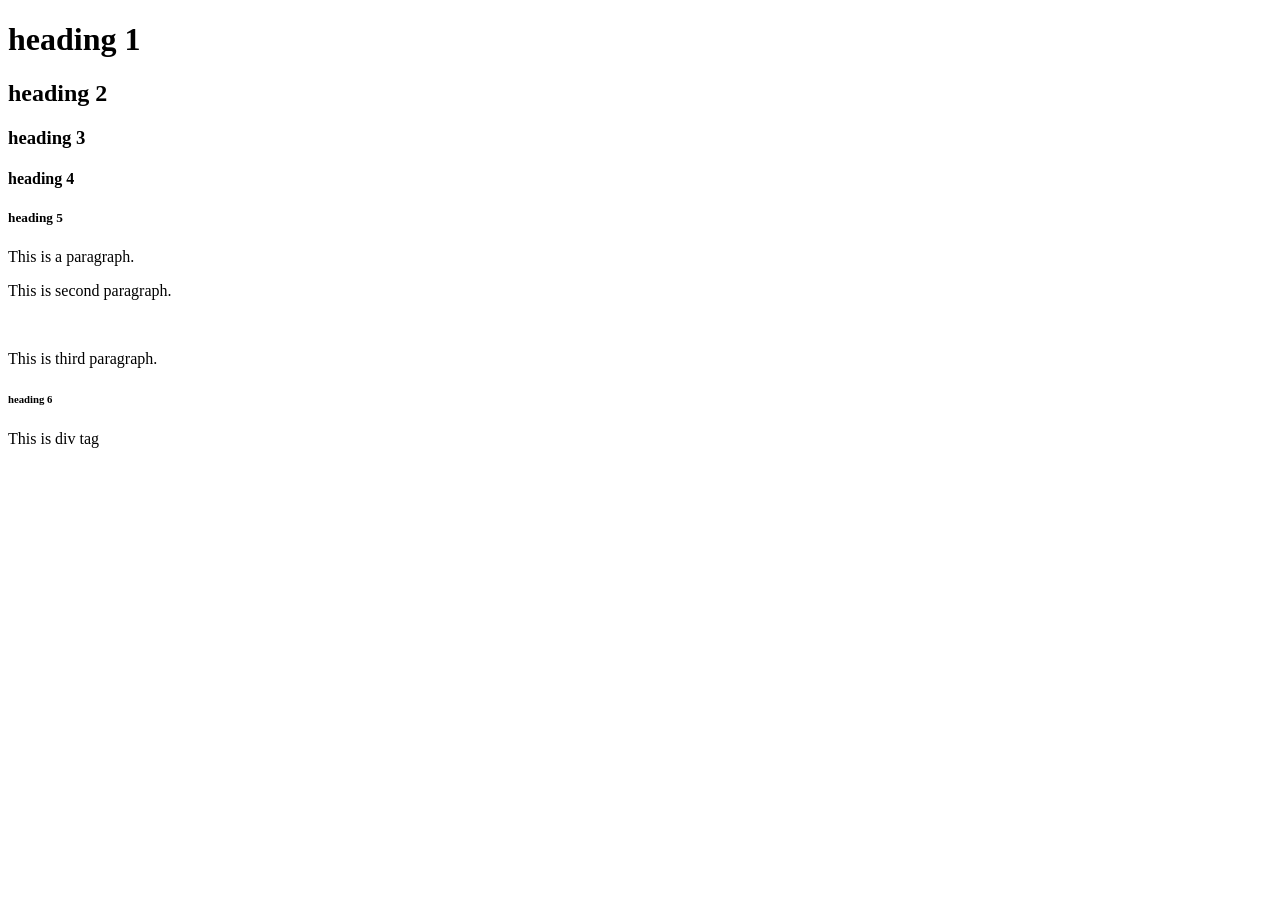
<file: index.html>
<!DOCTYPE html>
<html>

<body>
    <!-- Heading -->
    <h1> heading 1</h1>
     <h2> heading 2</h2>
      <h3> heading 3</h3>
       <h4> heading 4</h4>
        <h5> heading 5</h5>
       
    </body>
<!-- This is a paragraph -->
<p>This is a paragraph.</p>
<p>This is second paragraph.</p>

<br/>
<p>This is third paragraph.</p>

 <h6> heading 6</h6>

<div id="avinash">This is div tag </div>

</html>
</file>
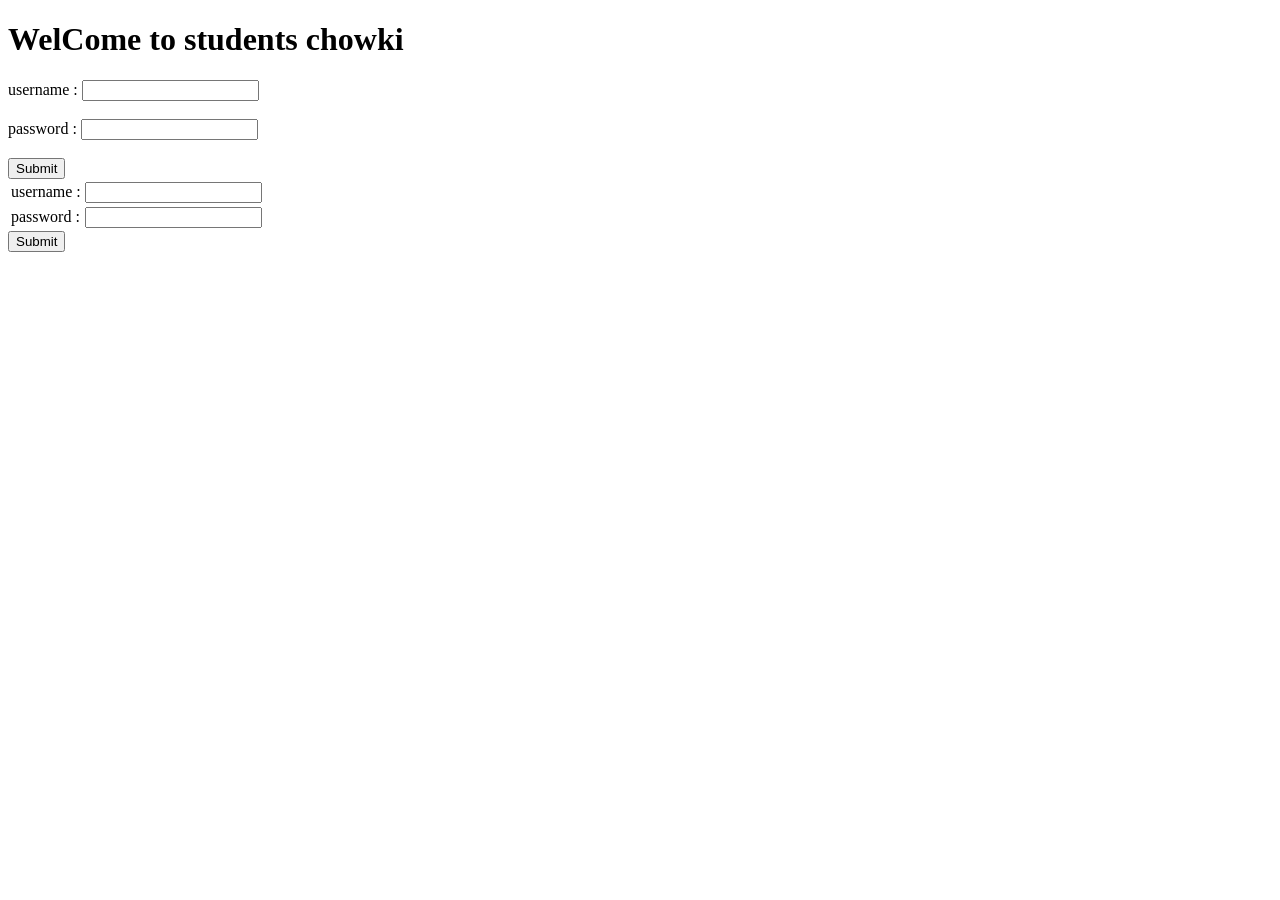
<file: form.html>
<!DOCTYPE html>
<html lang="en">
<head>
    <meta charset="UTF-8">
    <meta name="viewport" content="width=device-width, initial-scale=1.0">
    <title>Document</title>
</head>
<body>
    <h1> WelCome to students chowki </h1>

<form action="https://www.youtube.com/">
     
            <label for="username">username : </label>
            <input type="text" name="username">
        <br>
        <br>
    <label for="password">password : </label>
    <input type="password" name="password">
    
<br>
<br>
    <button type="submit">Submit</button>
</form>




    <table>
        <tr>
            <td><label for="username">username : </label></td>
            <td> <input type="text" name="username"></td>
        </tr>
        <tr>

    <td><label for="password">password : </label></td>
    <td><input type="password" name="password"></td>
     </tr>
   </table>
   <button type="submit">Submit</button>
<body>
</html>
</file>
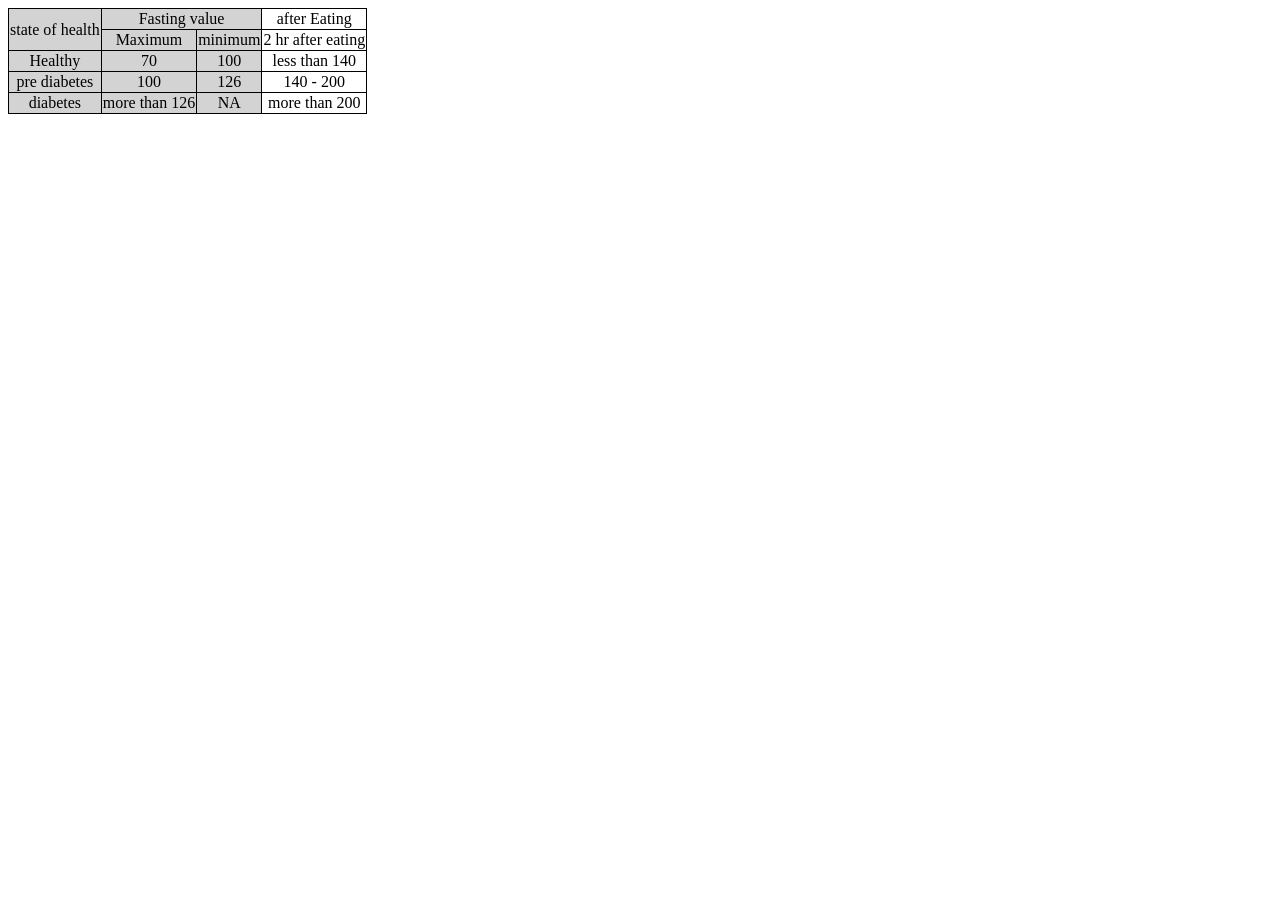
<file: homework.html>
<!DOCTYPE html>
<html lang="en">
<head>
    <meta charset="UTF-8">
    <meta name="viewport" content="width=device-width, initial-scale=1.0">
    <title>Document</title>
    <style>
        table,tr,td,th{
            border: 1px solid black;
            border-collapse:collapse;
            text-align:center;
        
        }
    </style>
</head>
<body>
    <table>
        <colgroup>
        <col span="3" style="background-color:lightgray">
        </colgroup>
        <tr>
            <td rowspan="2">state of health</td>
            <td colspan="2">Fasting value</td>
            
            <td>after Eating</td>
        </tr>
        <tr>
        
            <td>Maximum</td>
            <td>minimum</td>
            <td>2 hr after eating</td>
        </tr>
        <tr>
            <td>Healthy </td>
            <td>70</td>
            <td>100</td>
            <td>less than 140</td>
        </tr>
        <tr>
            <td>pre diabetes</td>
            <td>100</td>
            <td>126</td>
            <td>140 - 200</td>
        </tr>
        <tr>
            <td>diabetes</td>
            <td> more than 126</td>
            <td> NA</td>
            <td>more than 200</td>
        </tr>
    </table>
</body>
</html>
</file>
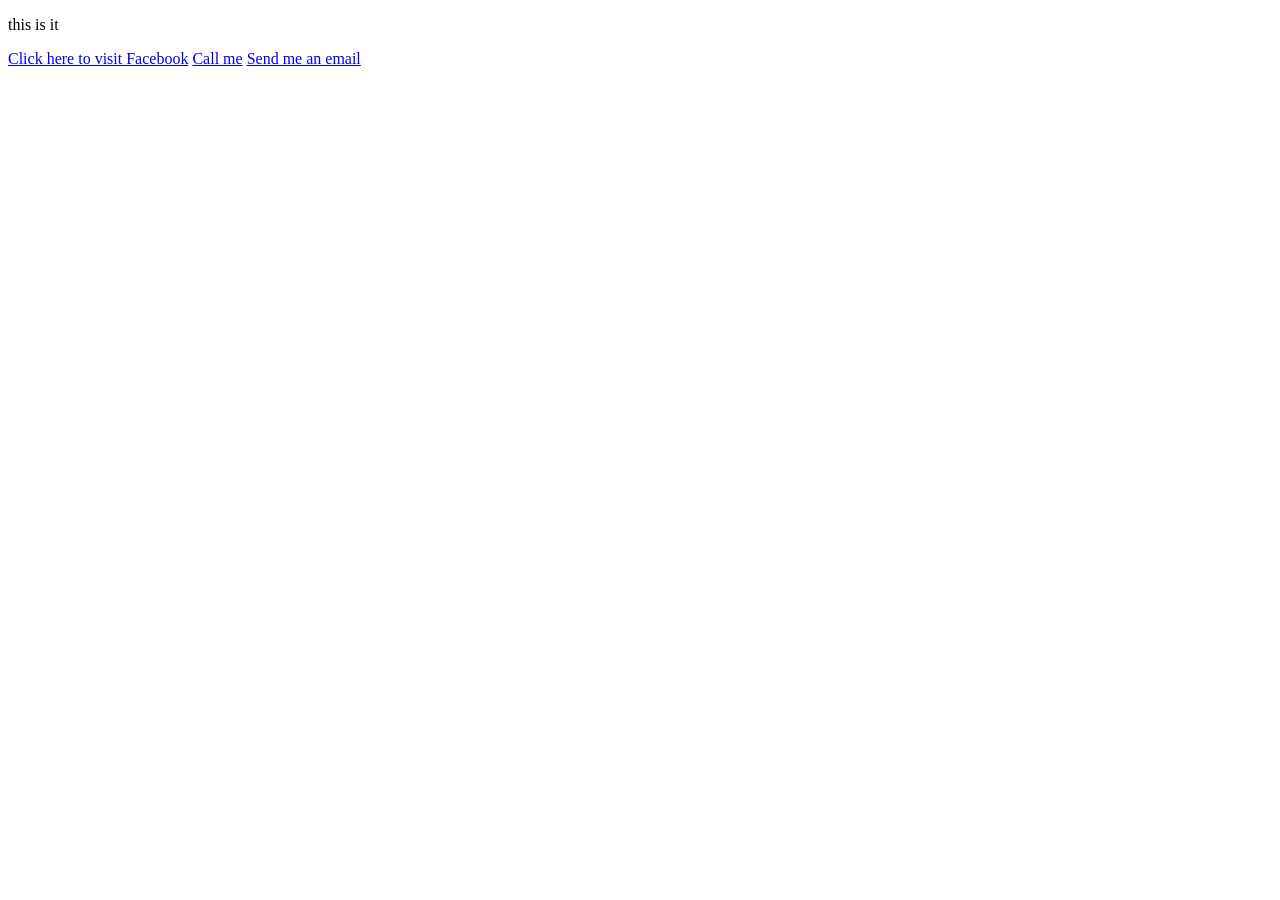
<file: link.html>
<!DOCTYPE html>
<html lang="en">
<head>
    <meta charset="UTF-8">
    <meta name="viewport" content="width=device-width, initial-scale=1.0">
    <title>Document</title>
</head>
<body>
    <p> this is it </p>
    <a href="https://www.facebook.com" target="_blank">Click here to visit Facebook</a>

    <a href="tel:+1234567890">Call me</a>
    <a href="mailto:avneeavinsh07@gmail.com">Send me an email</a>
</body>
</html>
</file>
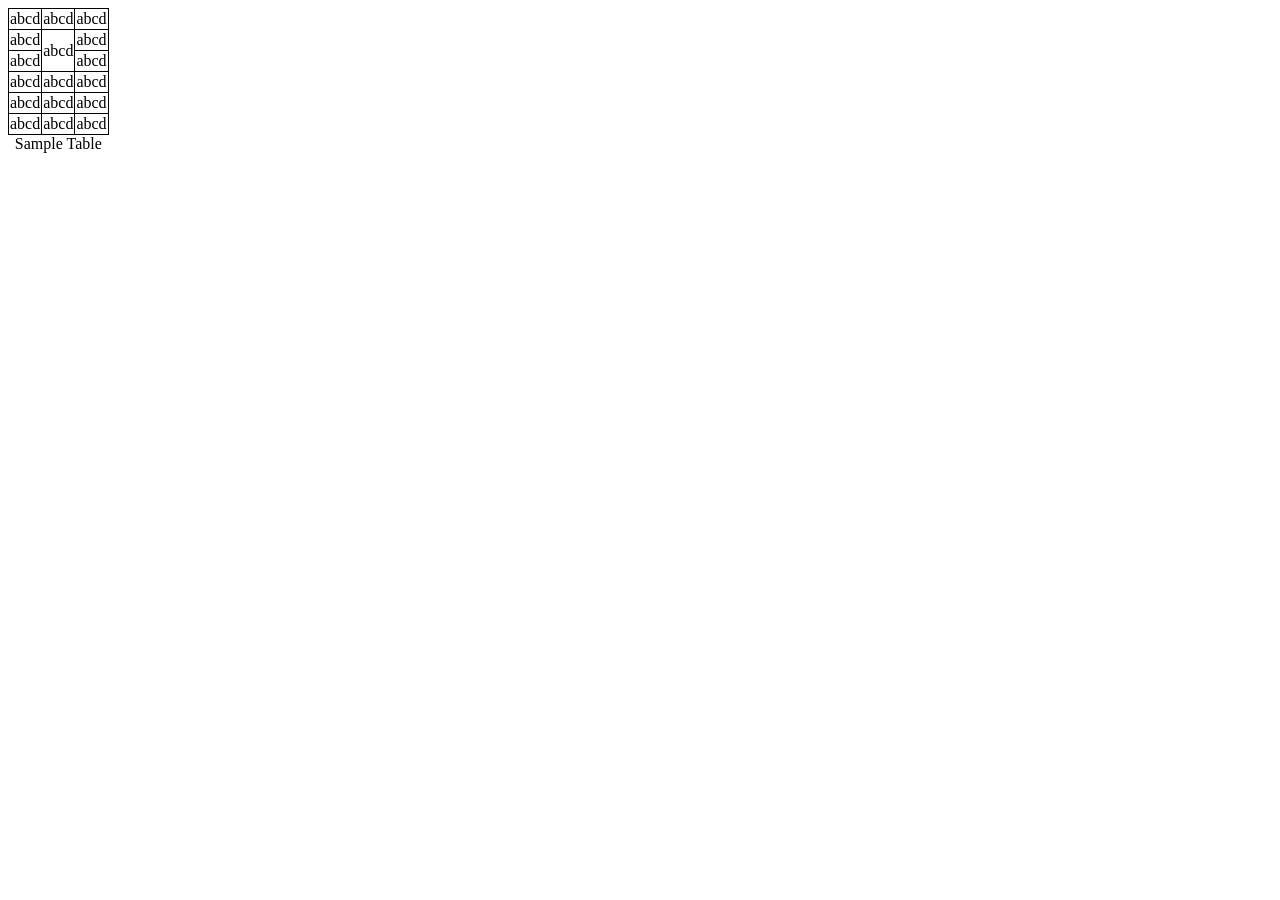
<file: Span.html>
<!DOCTYPE html>
<html lang="en">
<head>
    <meta charset="UTF-8">
    <meta name="viewport" content="width=device-width, initial-scale=1.0">
    <title>Span </title>
    <style>
        table,tr,td,th{
            border: 1px solid black;
            border-collapse:collapse;
            caption-side:bottom;

        }
    </style>
</head>
<body>
    <table>
        <caption>Sample Table</caption>
        <tr>
            <td>abcd</td>
            <td>abcd</td>
            <td>abcd</td>
        </tr>
        <tr>
            <td>abcd</td>
            <td rowspan="2">abcd</td>
            <td>abcd</td>
        </tr>
        <tr>
            <td>abcd</td>
            
            <td>abcd</td>
        </tr>
        <tr>
            <td>abcd</td>
            <td>abcd</td>
            <td>abcd</td>
        </tr>                     
            <td>abcd</td>
            <td>abcd</td>   
            <td>abcd</td>
        </tr>
        <tr>
            <td>abcd</td>
            <td>abcd</td>
            <td>abcd</td>
        </tr>
    </table>
</body>
</html>
</file>
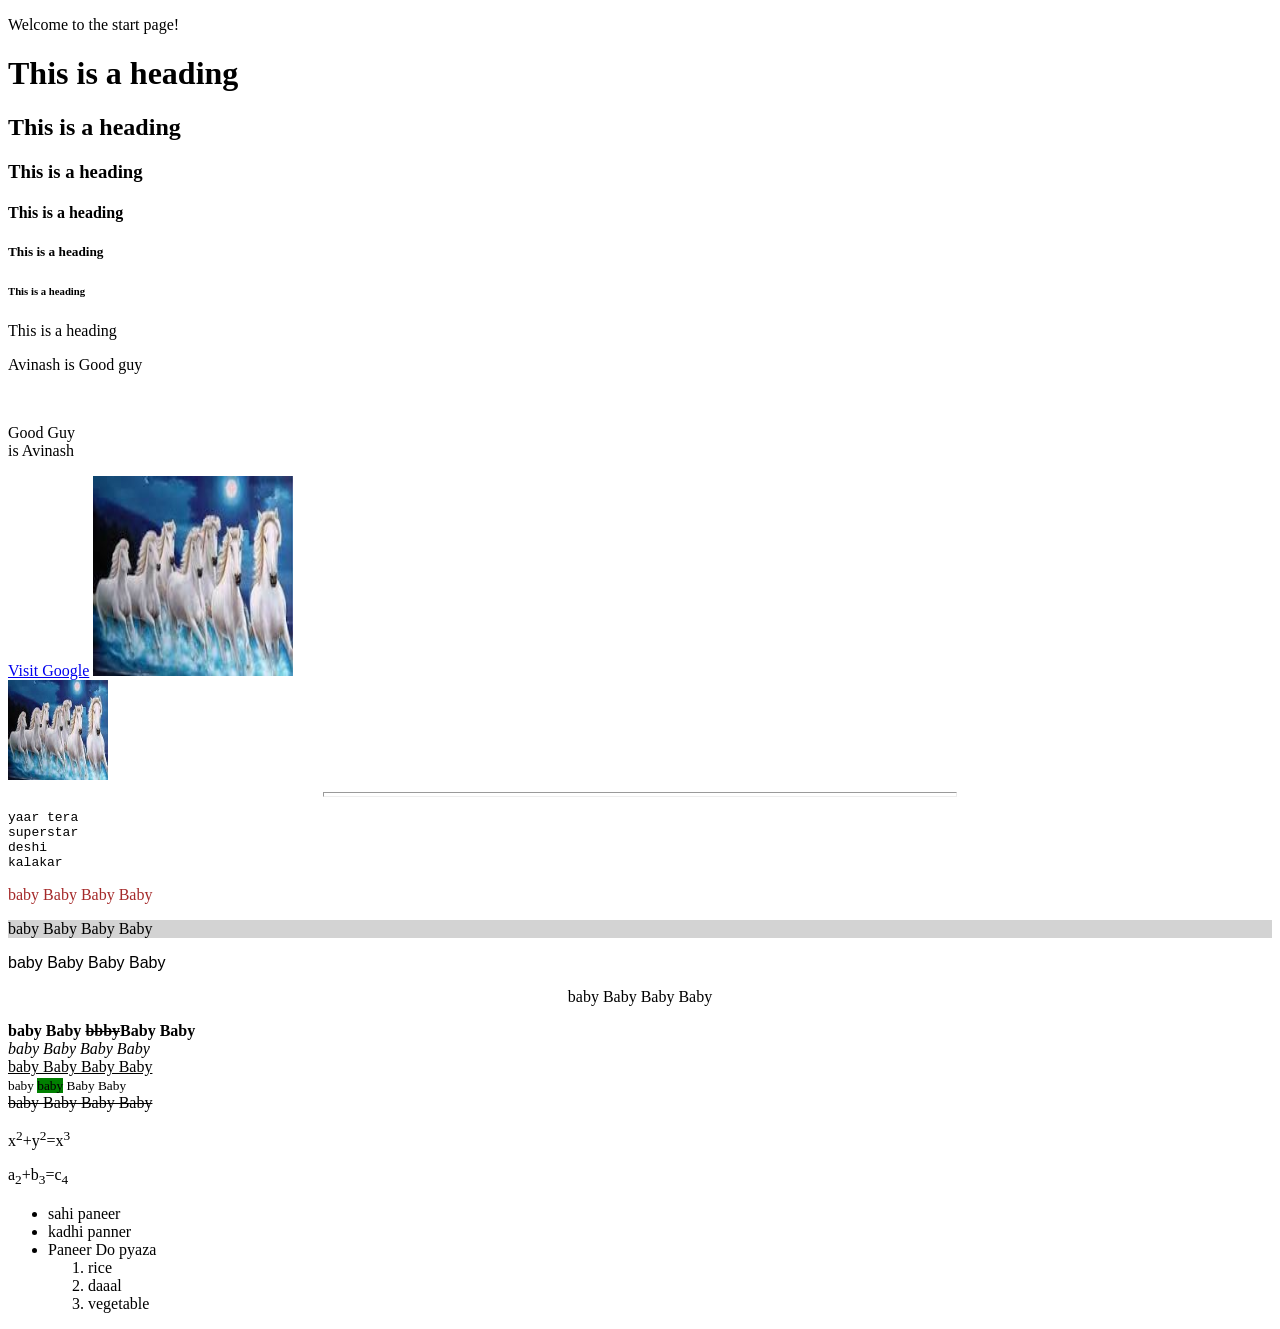
<file: start.html>
<!DOCTYPE html>
<html lang="en">
<head>
    <title>Start Page</title>
    <meta charset="UTF-8">
    <meta name="viewport" content="width=device-width, initial-scale=1.0">
    <title>Document</title>
</head>
<body>
    <!-- This is a comment -->
     <p>Welcome to the start page!</p>
     <!--heading H1 to H6 -->
     <h1>This is a heading</h1>
      <h2>This is a heading</h2>
       <h3>This is a heading</h3>
       <h4>This is a heading</h4>
       <h5>This is a heading</h5>
       <h6>This is a heading</h6>
       <h7>This is a heading</h7>


       <p> Avinash is Good guy</p>
       <br>
           <!-- Nested tags-->
        <p> Good Guy <br>is Avinash</p>

    <!--link-->
    <a href="https://www.google.com" target="_blank">Visit Google</a>


    <!--image -->

    <img src="[data-uri]" alt="Trulli" width="200" height="200">

<br>
    <img src="7 horse.jfif" alt="7 Horse" width="100" height="100">


    <!--Horizontal Rule-->
    <hr colour="green" size="5" width="50%">


    <pre>
yaar tera 
superstar
deshi
kalakar
</pre>


<p style="color:brown"> baby Baby Baby Baby </p>
<p style="background-color:lightgray"> baby Baby Baby Baby </p>
<p style="font-family:Arial"> baby Baby Baby Baby </p>
<p style="text-align:center"> baby Baby Baby Baby </p>


<b> baby Baby <del>bbby</del>Baby Baby </b>
<br>
<i> baby Baby Baby Baby </i></i>
<br>
<u> baby Baby Baby Baby </u><br>
<small> baby <mark style="background-color:green">baby</mark> Baby Baby </small><br>
<del> baby Baby Baby Baby </del><br>

<p>x<sup>2</sup>+y<sup>2</sup>=x<sup>3</sup></p>
<p>a<sub>2</sub>+b<sub>3</sub>=c<sub>4</sub></p>

<!--lit-->

<ul>
    <li>sahi paneer </li>
<li>kadhi panner</li>
<li>Paneer Do pyaza</li>

<ol>
    <li>rice</li>
    <li>daaal</li>
    <li>vegetable</li>
</ol>
</ul>


</body>
</html>
</file>
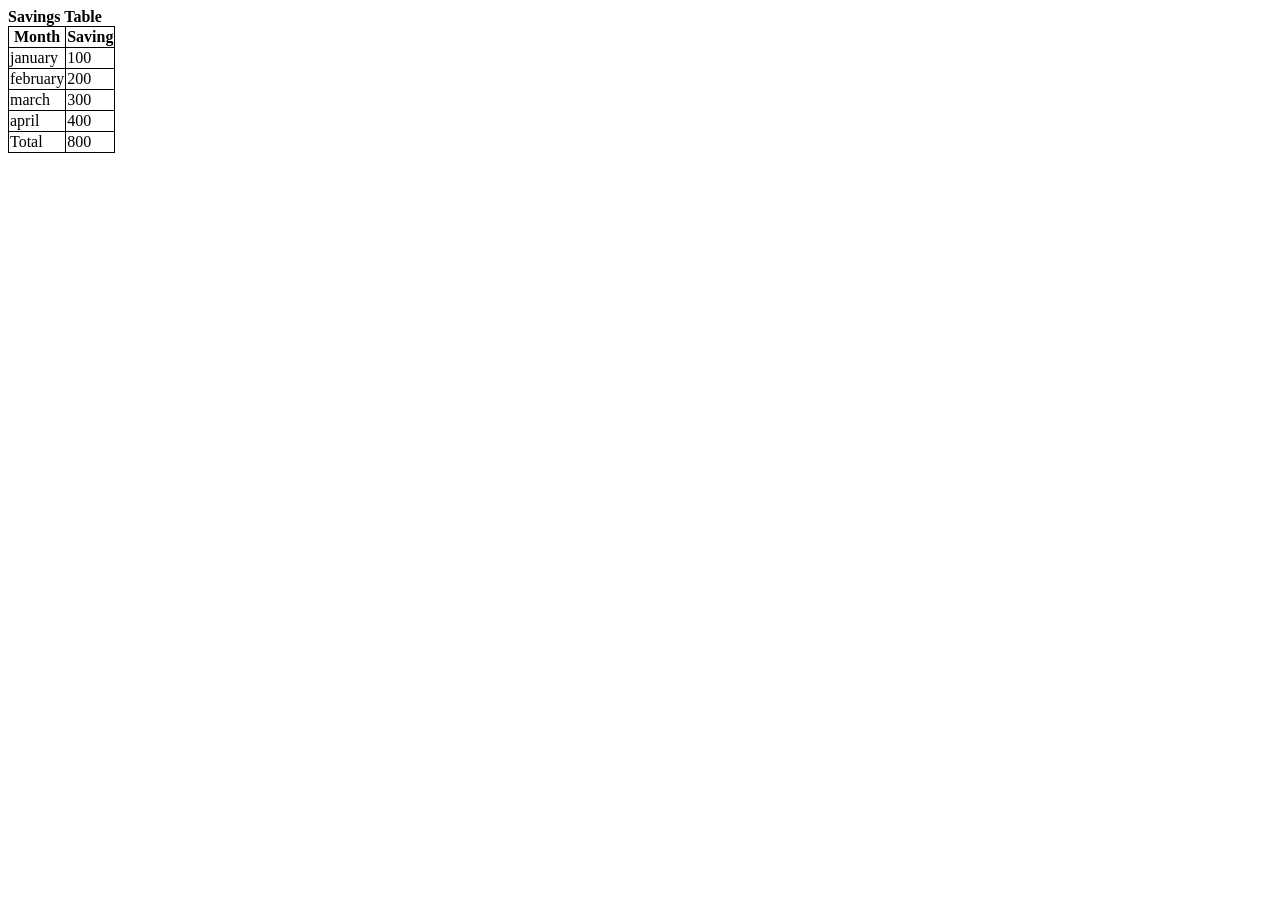
<file: Table .html>
<!DOCTYPE html>
<html lang="en">
<head>
    <meta charset="UTF-8">
    <meta name="viewport" content="width=device-width, initial-scale=1.0">
    <title>Table</title>
    <style>
     table,tr,th,td{
           border: 1px solid black;
           border-collapse: collapse;
     }
  

    </style>
</head>
<body>

    <caption><b>Savings Table</b></caption>

    <table>
        <tr>
            <th><b>Month</b></th>
            <th><b>Saving</b></th>
        </tr>
        <tr>
            <td>january</td>
            <td>100</td>
        </tr>
        <tr>
            <td>february</td>
            <td>200</td>
        </tr>
        <tr>
            <td>march</td>
            <td>300</td>
        </tr>
        <tr>
            <td>april</td>
            <td>400</td>
        </tr>
    <tr>
        <td>Total</td>
        <td>800</td>
    </tr>
    </table>
</body>
</html>
</file>
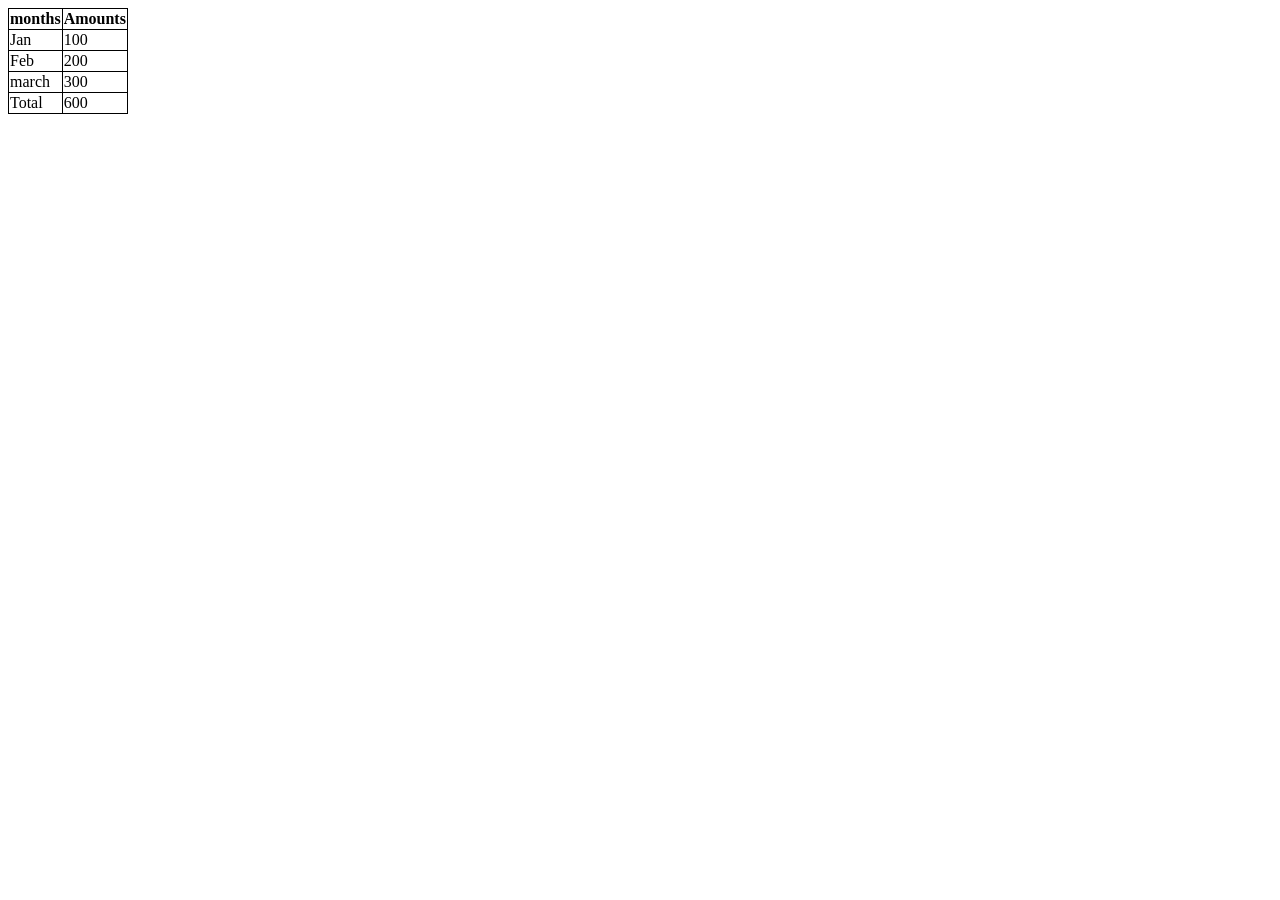
<file: Table.html>
<!DOCTYPE html>
<html lang="en">
<head>
    <meta charset="UTF-8">
    <meta name="viewport" content="width= , initial-scale=1.0">
    <title>Document</title>
    <style>
        table,tr,td,th{
            border: 1px solid black;
            border-collapse:collapse;
        }
    </style>
</head>
<body>
    <table>
        <tr>
            <th>months </th>
            <th>Amounts</th>
        </tr>
        <tr>
            <td>Jan </td>   
            <td>100</td>
        </tr>
        <tr>
            <td>Feb</td>
            <td>200</td>
        </tr>
        <tr>
            <td>march</td>
            <td>300</td>
        </tr>
        <tr>
            <td>Total</td>
            <td>600</td>
        </tr>
    </table>
</body>
</html>
</file>
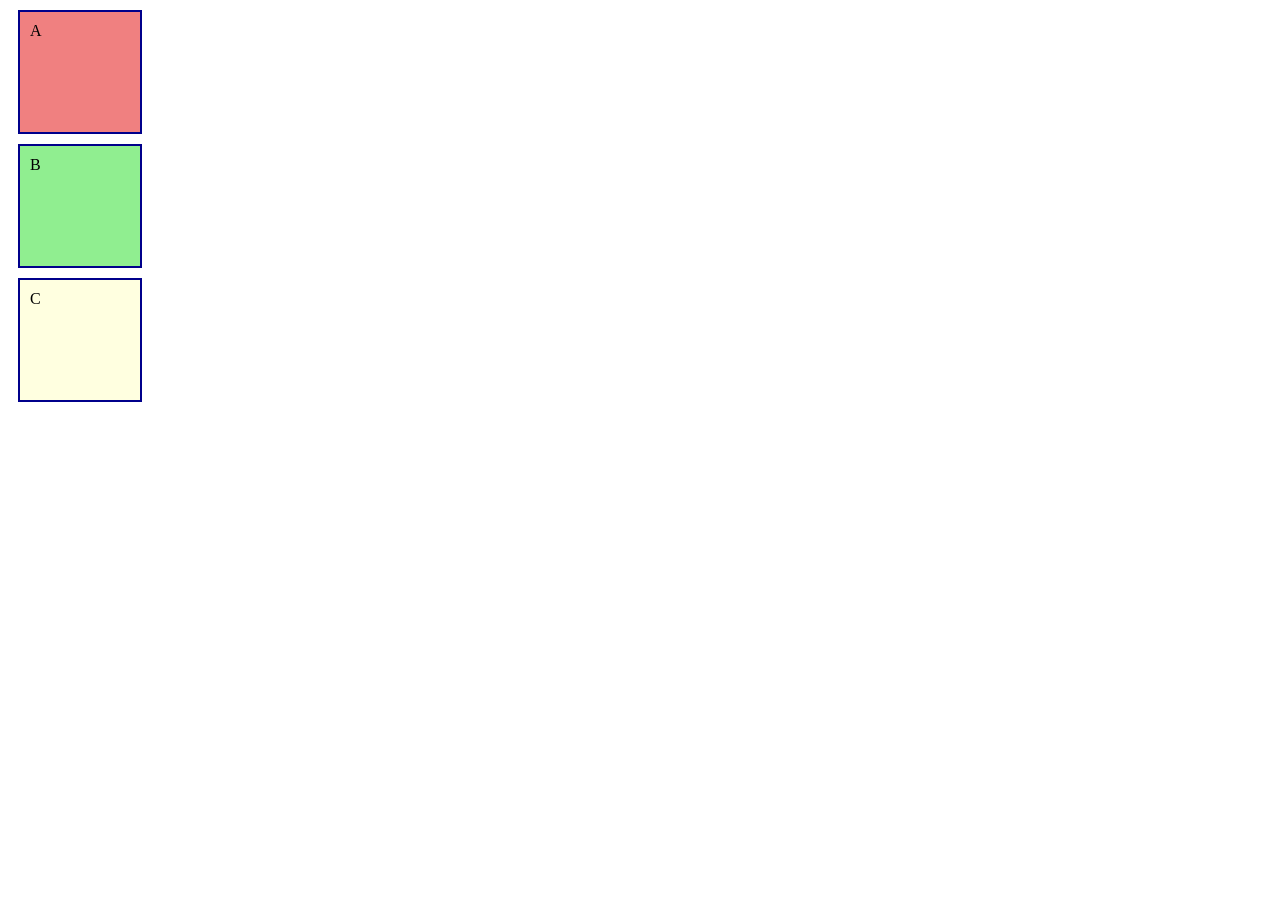
<file: css/Box.html>
<!DOCTYPE html>
<html lang="en">
<head>
    <meta charset="UTF-8">
    <meta name="viewport" content="width=device-width, initial-scale=1.0">
    <title>Document</title>
</head>
<style>
    .box {
        width: 100px;
        height: 100px;
        MARGIN: 10px;
        PADDING: 10px;
        border: 2px solid darkblue;
    }

    #A {
        background-color: lightcoral;
    }
    #B {
        background-color: lightgreen;
    }
    #C {
        background-color: lightyellow;
    }
</style>
<body>
    <div class="box" ID="A">A</div>
    <div class="box" ID="B">B</div>
    <div class="box" ID="C">C</div>
</body>
</html>
</file>
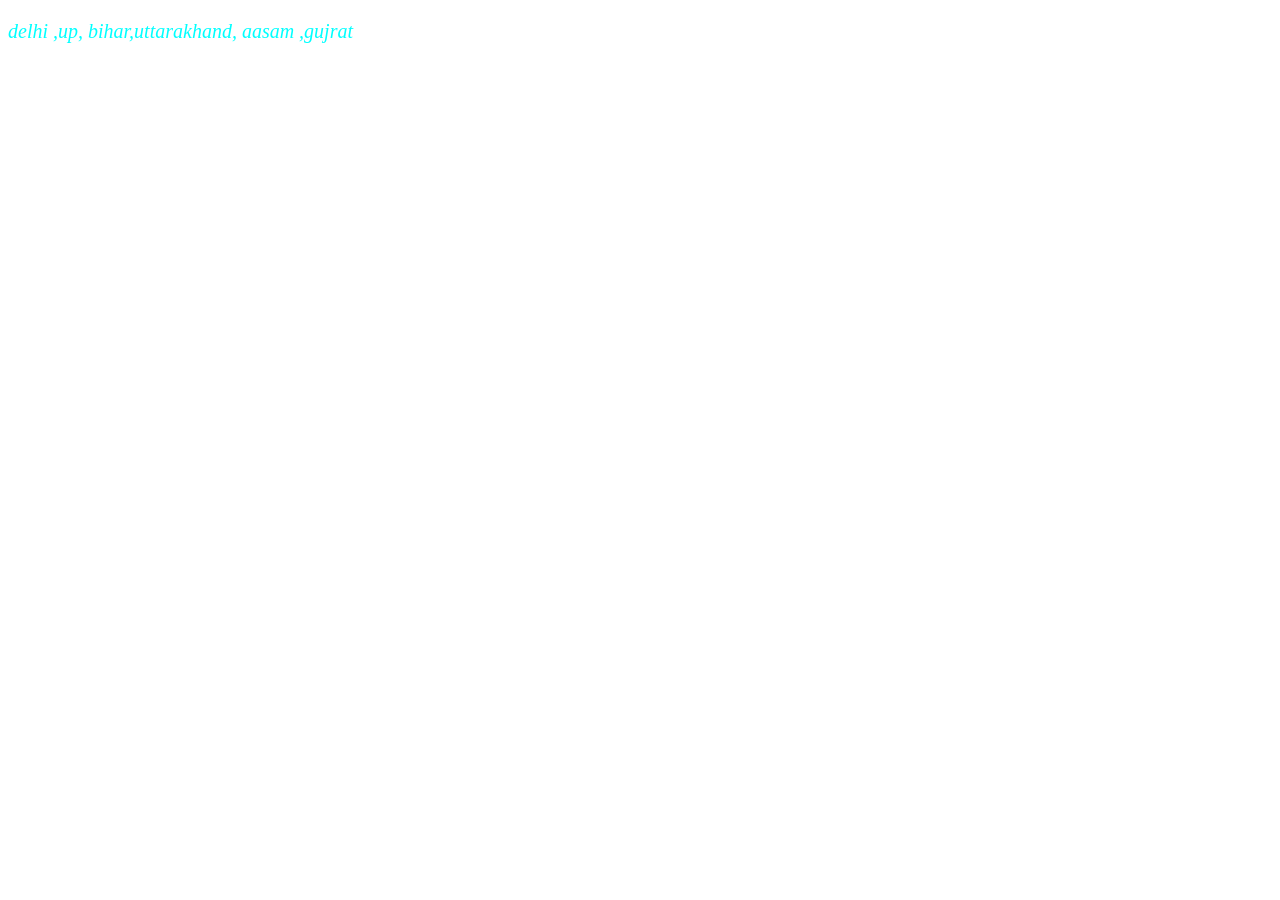
<file: css/indexcss.html>
<!DOCTYPE html>
<html lang="en">
<head>
    <meta charset="UTF-8">
    <meta name="viewport" content="width=device-width, initial-scale=1.0">
    <title>Document</title>
    <style>

        /* p {
            color: red;
            font-size: 20px;
        }
        h1 {
            color: blue;
            font-size: 30px;
            background-color: yellow;
        } */


        /* .green{
            color: green;
            font-size: 20px;
        }
        .blue{
            color: blue;
            font-size: 20px;
        } */
         /* .small{
          
            font-size: small;
        }
        .large{
            font-size: large;
        } */
         /* #myButton {
            background-color: blue;
            color: white;
            padding: 10px 20px;
            border: none;
            border-radius: 5px;
            cursor: pointer;
         }
         #myParagraph {
            color: green;
            font-size: 16px;
            background-color: lightgray;
         }

         #myButton:hover {
            color: yellow;
         } */
          p{
            font-style: italic;
            font-size: 20px;
            color: midnightblue;}
            
            .green{
            color: green;
            font-size: 20px;
        }
#myparagraph {
            color: green;
            font-size: 16px;
            background-color: lightgray;
         }
    </style>
</head>
<body>

    <p class="green" id="myParagraph" style="color:aqua"> delhi ,up, bihar,uttarakhand, aasam ,gujrat</p>
<!-- <button id="myButton">Click me</button>
<br>
<a href="#">Link</a>
<p id="myParagraph"> bhindi bagan aaaali tamatar</p> -->

<!-- <h1 class="small"> This is my first heading. </h1>
<h2 class="small"> This is my first subheading. </h2>
<h3 class="small"> This is my first subsubheading. </h3>

<h4 class="large"> This is my first subsubsubheading. </h4>
<h5 class="large"> This is my first subsubsubsubheading. </h5>
<h6 class="large"> This is my first subsubsubsubsubheading. </h6> -->

    <!-- <p class="green">abcd</p>
    <p class="green">efgh</p>
    <p class="blue">ijkl</p> -->
    <!-- <p> This is my first paragraph. </p>
    <h1>This is my first heading.</h1>
    <h1>This is my second heading.</h1>

    <p> aaaalu tamatar mirch</p> -->
</body>
</html>
</file>
